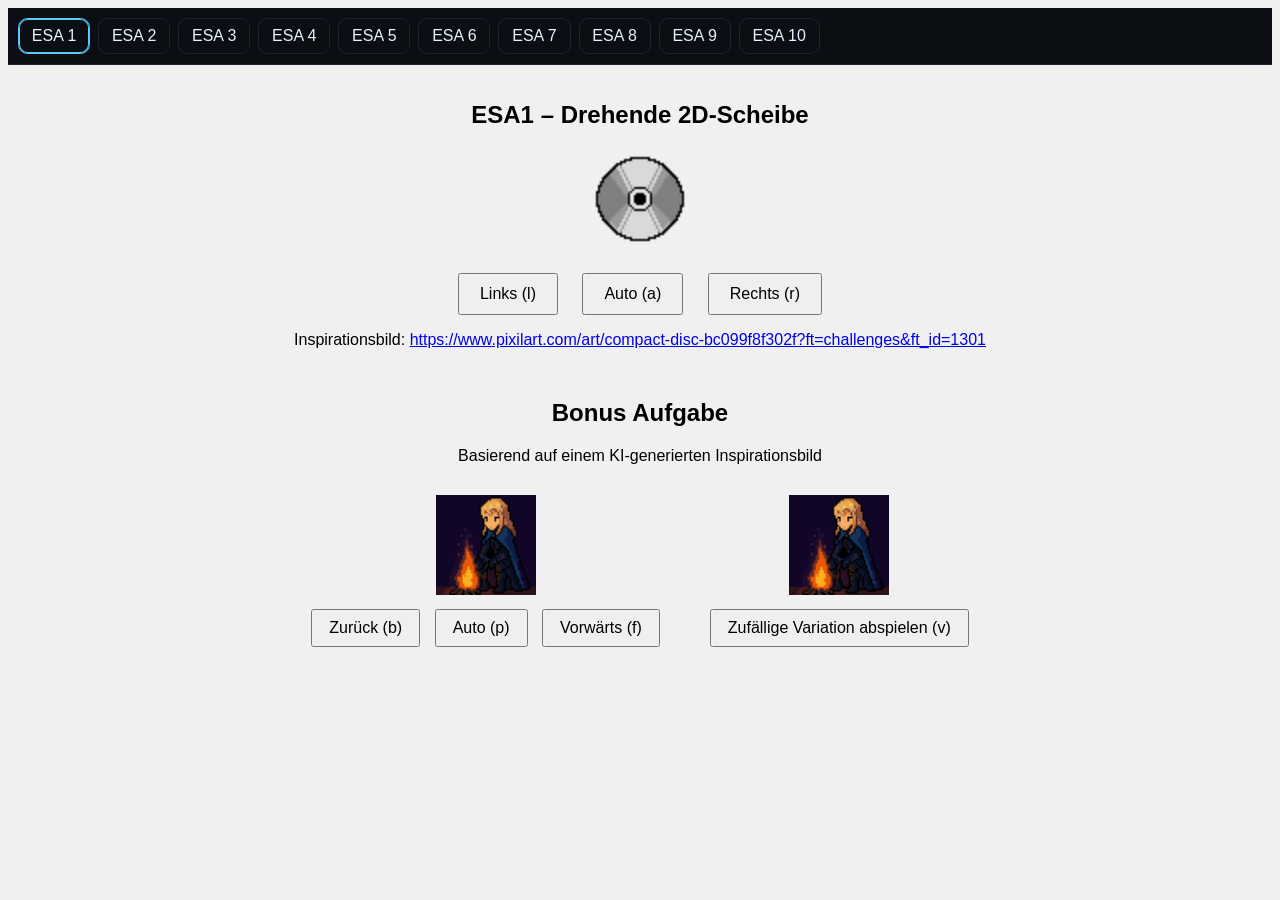
<file: index.html>
<!DOCTYPE html>
<html lang="de">
<head>
  <meta charset="UTF-8">
  <title>Graphical Visualisation Technologies - Bryan Lemcke</title>
  <link rel="stylesheet" href="style.css">
</head>
<body>

  <!-- Menü -->
  <nav>
    <a href="#esa1" id="tab-esa1">ESA 1</a>
    <a href="#esa2" id="tab-esa2">ESA 2</a>
    <a href="#esa3" id="tab-esa3">ESA 3</a>
    <a href="#esa4" id="tab-esa4">ESA 4</a>
    <a href="#esa5" id="tab-esa5">ESA 5</a>
    <a href="#esa6" id="tab-esa6">ESA 6</a>
    <a href="#esa7" id="tab-esa7">ESA 7</a>
    <a href="#esa8" id="tab-esa8">ESA 8</a>
    <a href="#esa9" id="tab-esa9">ESA 9</a>
    <a href="#esa10" id="tab-esa10">ESA 10</a>
  </nav>

  <!-- ESA 1 -->
  <section id="esa1" class="view" hidden>
    <h1>ESA1 – Drehende 2D-Scheibe</h1>

    <div class="viewer">
      <img id="cd" src="images/cd_0.png" alt="Rotierende Scheibe">
    </div>

    <div class="controls">
      <button id="left">Links (l)</button>
      <button id="auto">Auto (a)</button>
      <button id="right">Rechts (r)</button>
    </div>

    <p class="sources">
      Inspirationsbild:
      <a href="https://www.pixilart.com/art/compact-disc-bc099f8f302f?ft=challenges&ft_id=1301">
        https://www.pixilart.com/art/compact-disc-bc099f8f302f?ft=challenges&ft_id=1301
      </a>
    </p>

    <h2>Bonus Aufgabe</h2>
    <p class="sources">Basierend auf einem KI-generierten Inspirationsbild</p>
    <div class="bonus-container">
      <div class="bonus">
        <img id="charManual" src="images/bonus_1.png" alt="Charakter Frame Viewer">
        <div class="bonus-controls">
          <button id="prevFrame">Zurück (b)</button>
          <button id="playAllOnce">Auto (p)</button>
          <button id="nextFrame">Vorwärts (f)</button>
        </div>
      </div>

      <div class="bonus">
        <img id="char" src="images/bonus_1.png" alt="Charakteranimation">
        <div class="bonus-controls">
          <button id="playVariation">Zufällige Variation abspielen (v)</button>
        </div>
      </div>
    </div>
  </section>

  <!-- ESA 2 -->
  <section id="esa2" class="view" hidden>
    <h1>ESA 2 – 2D Geometrie aus Linien</h1>
    <canvas id="glcanvas2"></canvas>
  </section>

  <!-- ESA 3 -->
  <section id="esa3" class="view" hidden>
    <h1>ESA 3 – Farbig gefüllte 2D Geometrie</h1>
    <canvas id="glcanvas3"></canvas>
  </section>

  <!-- ESA 4 -->
  <section id="esa4" class="view" hidden>
    <h1>ESA 4 – Parametrisierte Flächen</h1>
    <p class="sources">
      Flächen: Tropfen, Horn, Kirschblütenblatt<br>
      Quellen:
      <a href="http://www.3d-meier.de/tut3/Seite0.html">http://www.3d-meier.de/tut3/Seite0.html</a><br>
      Fläche wechseln: „B“ • Rotation: „R“ • Linien/Füllung/Modus: „L/F/M“
    </p>
    <canvas id="glcanvas4"></canvas>
  </section>

  <!-- ESA 5 -->
  <section id="esa5" class="view" hidden>
    <h1>ESA 5 – Kamerabewegung</h1>
    <canvas id="glcanvas5"></canvas>
    <div class="info">
  <h2>Interaktion</h2>
  <ul>
    <code>←</code> / <code>→</code>: Kamera um die Szene drehen <br>
    <code>n </code>/ <code>Shift + n</code>: Radius vergrößern/verkleinern <br>
    <code>m </code>: Füllung/Linien umschalten
  </ul>

  <h2>Rekursive Kugel</h2>
  <p>
    Rekursionstiefe:
    <button id="depthMinus">−</button>
    <span id="depthValue">0</span>
    <button id="depthPlus">+</button>
  </p>
</div>
  </section>

  <!-- ESA 6 -->
  <section id="esa6" class="view" hidden>
    <h1>ESA 6 – Objekte bewegen - fliegende Kugeln</h1>
    <canvas id="glcanvas6"></canvas>
    <p>
      <code>C</code> / <code>Shift+C</code> – Kamera um die Szene drehen <br>
      <code>H</code> / <code>Shift+H</code> – Kamera nach oben/unten bewegen <br>
      <code>D</code> / <code>Shift+D</code> – Abstand der Kamera ändern <br>
      <code>O</code>, <code>F</code>, <code>P</code> – Orthografische / Frustum- / Perspektivische Projektion <br>
      <code>V</code> / <code>Shift+V</code> – Öffnungswinkel (FOV) ändern <br>
      <code>B</code> / <code>Shift+B</code> – Sichtvolumen (lrtb) ändern <br>
      <code>K</code> – Animation der Kugeln und Torus ein-/ausschalten <br>
    </p>
    <script type="x-shader/x-vertex" id="vertexshader">
			attribute vec3 aPosition;
			attribute vec3 aNormal;

			uniform mat4 uPMatrix;
			uniform mat4 uMVMatrix;

			varying vec4 vColor;

			void main(){
			gl_Position = uPMatrix * uMVMatrix * vec4(aPosition, 1.0);

			vColor = vec4(aNormal.x, aNormal.y, aNormal.z, 1.0);
			vColor = (vColor + 1.0) / 2.0;
			}
		</script>
		<script type="x-shader/x-fragment" id="fragmentshader">
			precision mediump float;
			varying vec4 vColor;

			void main() {
			gl_FragColor = vColor;
			}
		</script>
  </section>

  <!-- ESA 7 -->
  <section id="esa7" class="view" hidden>
    <h1>ESA 7 – Z-Buffer Visualisierung</h1>
    <canvas id="glcanvas7"></canvas>
    <div class="info">
      <p>
        <code>W</code> / <code>S</code> – Kamera nach oben / unten in der XY-Ebene bewegen<br>
        <code>A</code> / <code>D</code> – Kamera nach links / rechts in der XY-Ebene bewegen<br>
        <code>←</code> / <code>→</code> – Szene um die Y-Achse drehen<br>
        <code>↑</code> / <code>↓</code> – Szene um die X-Achse drehen
      </p>  
    </div>
  </section>

  <!-- ESA 8 -->
  <section id="esa8" class="view" hidden>
    <h1>ESA 8  – Lichter auf einer Kreisbahn mit Toon Shading</h1>
    <canvas id="glcanvas8"></canvas>
    <div class="info">
      <p>
        <code>L</code> – Lichter schrittweise bewegen<br>
        <code>T</code> – Toon-Shader An/Aus<br>
         <code>W</code> / <code>S</code> – Kamera nach oben / unten in der XY-Ebene bewegen<br>
        <code>A</code> / <code>D</code> – Kamera nach links / rechts in der XY-Ebene bewegen<br>
        <code>←</code> / <code>→</code> – Szene um die Y-Achse drehen<br>
        <code>↑</code> / <code>↓</code> – Szene um die X-Achse drehen
      </p>  
    </div>
  </section>

   <!-- ESA 9 -->
  <section id="esa9" class="view" hidden>
    <h1>ESA 9  – Torustextur</h1>
    <canvas id="glcanvas9"></canvas>
    <div class="info">
      <p>
        <button id="toggleTex">Textur umschalten (P)</button> <br>
         <code>W</code> / <code>S</code> – Kamera nach oben / unten in der XY-Ebene bewegen<br>
        <code>A</code> / <code>D</code> – Kamera nach links / rechts in der XY-Ebene bewegen<br>
        <code>←</code> / <code>→</code> – Szene um die Y-Achse drehen<br>
        <code>↑</code> / <code>↓</code> – Szene um die X-Achse drehen
      </p>
      
      <p class="sources">
      Bildquelle:
      <a href="https://stockcake.com/i/neon-circuit-matrix_1885130_1285029">Neon Circuit Matrix</a> by <a href="https://stockcake.com">StockCake</a>
      </a>
    </p>
    </div>
  </section>

  <!-- ESA 10 -->
  <section id="esa10" class="view" hidden>
    <h1>ESA 10  – Seeds Daten in 3D</h1>
    <div class="legend">
      <span class="dot kama"></span> Kama
      <span class="dot rosa"></span> Rosa
      <span class="dot canadian"></span> Canadian
    </div>
    <canvas id="glcanvas10"></canvas>
    <script src="lib/tsne.js"></script>
    <div class="info">
      <p>
        <button id="btnRestart">Neustart (r)</button>
        <button id="btnStep">1 Schritt (t)</button>
        <button id="btnStep10">10 Schritte (T)</button>
        <button id="btnSave">Speichern (k)</button><br> <br>
        <span>Schrittzähler: <span id="stepCount">0</span></span> <br> <br>
         <code>W</code> / <code>S</code> – Kamera nach oben / unten in der XY-Ebene bewegen<br>
        <code>A</code> / <code>D</code> – Kamera nach links / rechts in der XY-Ebene bewegen<br>
        <code>←</code> / <code>→</code> – Szene um die Y-Achse drehen<br>
        <code>↑</code> / <code>↓</code> – Szene um die X-Achse drehen
      </p>
    </div>
  </section>

  <script src="gl-matrix.js"></script>
  <script src="websiteScript.js"></script>
</body>
</html>
</file>
<file: style.css>
body {
  font-family: Arial, sans-serif;
  text-align: center;
  background: #f0f0f0;
}

.viewer img {
  width: 100px;
  height: 100px;
}

.controls {
  margin-top: 20px;
}

button {
  margin: 0 10px;
  padding: 10px 20px;
  font-size: 16px;
  cursor: pointer;
}

h2 {
  margin-top: 50px;
}

.bonus {
  margin-top: 10px;
}

.bonus img {
  width: 100px;
  height: auto;
}

.bonus-container {
  display: flex;
  justify-content: center;
  align-items: flex-start;
  gap: 40px;
  margin-top: 20px;
}

.bonus-controls {
  margin-top: 10px;
}

.bonus-controls button {
  margin: 0 5px;
  padding: 8px 16px;
}

#glcanvas2, #glcanvas3, #glcanvas4, #glcanvas5, #glcanvas7, #glcanvas8, #glcanvas9, #glcanvas10  {
  width: 600px;
  height: 600px;
  display: block;
  margin: 20px auto;
  background: #111;
  border: 1px solid #333;
}
 #glcanvas6  {
  width: 500px;
  height: 500px;
}
nav {
  display:flex; 
  gap:.5rem; padding:10px; 
  border-bottom:1px solid #223; 
  position:sticky; top:0; 
  background:#0b0f14; 
  z-index:10; }
    
nav a { 
  padding:.5rem .8rem; 
  border:1px solid #223;
  border-radius:.6rem; 
  color:#e6f0ff; 
  text-decoration:none; }
    
nav a[aria-current="page"] { 
  border-color:#5cc8ff; 
  box-shadow:0 0 0 1px #5cc8ff inset; }
    .view { padding:16px; }
    [hidden] { display:none !important; }

.legend {
  display: flex;
  justify-content: center;
  gap: 15px;
  align-items: center;
  margin-top: 8px;
}

.dot {
  width: 15px;
  height: 15px;
  display: inline-block;
  border-radius: 50%;
  margin-right: 6px;
  vertical-align: middle;
}

.dot.kama { background: rgb(255, 51, 51); }
.dot.rosa { background: rgb(51, 255, 51); }
.dot.canadian { background: rgb(51, 102, 255); }
</file>
